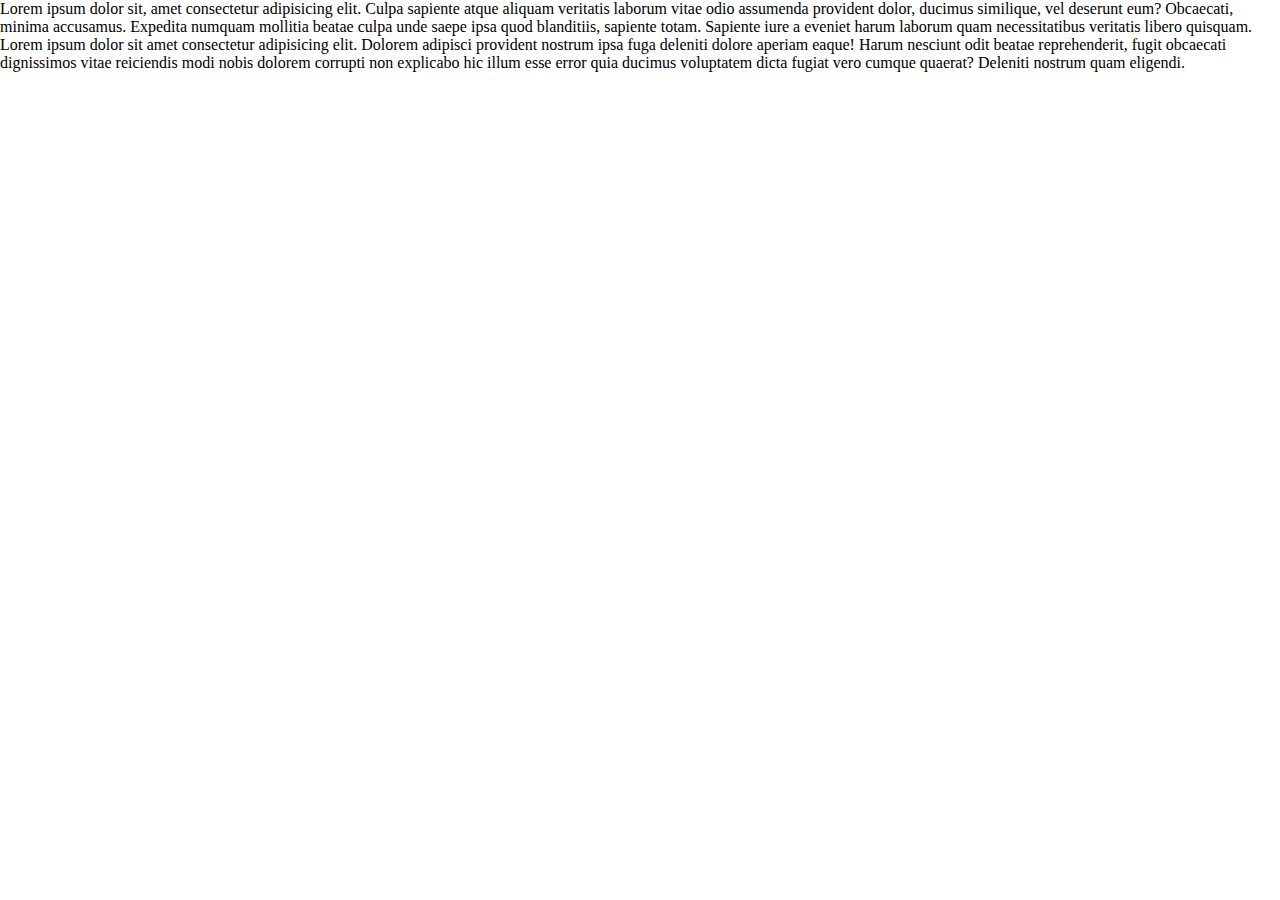
<file: color.html>
<!DOCTYPE html>
<html lang="en">
<head>
  <meta charset="UTF-8">
  <meta name="viewport" content="width=device-width, initial-scale=1.0">
  <link rel="stylesheet" href="Style.css">
  <title>Color and Background </title>
</head>
<body>
<div class="red">Lorem ipsum dolor sit, amet consectetur adipisicing elit. Culpa sapiente atque aliquam veritatis laborum vitae odio assumenda provident dolor, ducimus similique, vel deserunt eum? Obcaecati, minima accusamus. Expedita numquam mollitia beatae culpa unde saepe ipsa quod blanditiis, sapiente totam. Sapiente iure a eveniet harum laborum quam necessitatibus veritatis libero quisquam.</div>
<div class="green">Lorem ipsum dolor sit amet consectetur adipisicing elit. Dolorem adipisci provident nostrum ipsa fuga deleniti dolore aperiam eaque! Harum nesciunt odit beatae reprehenderit, fugit obcaecati dignissimos vitae reiciendis modi nobis dolorem corrupti non explicabo hic illum esse error quia ducimus voluptatem dicta fugiat vero cumque quaerat? Deleniti nostrum quam eligendi.</div>
</body>
</html>
</file>
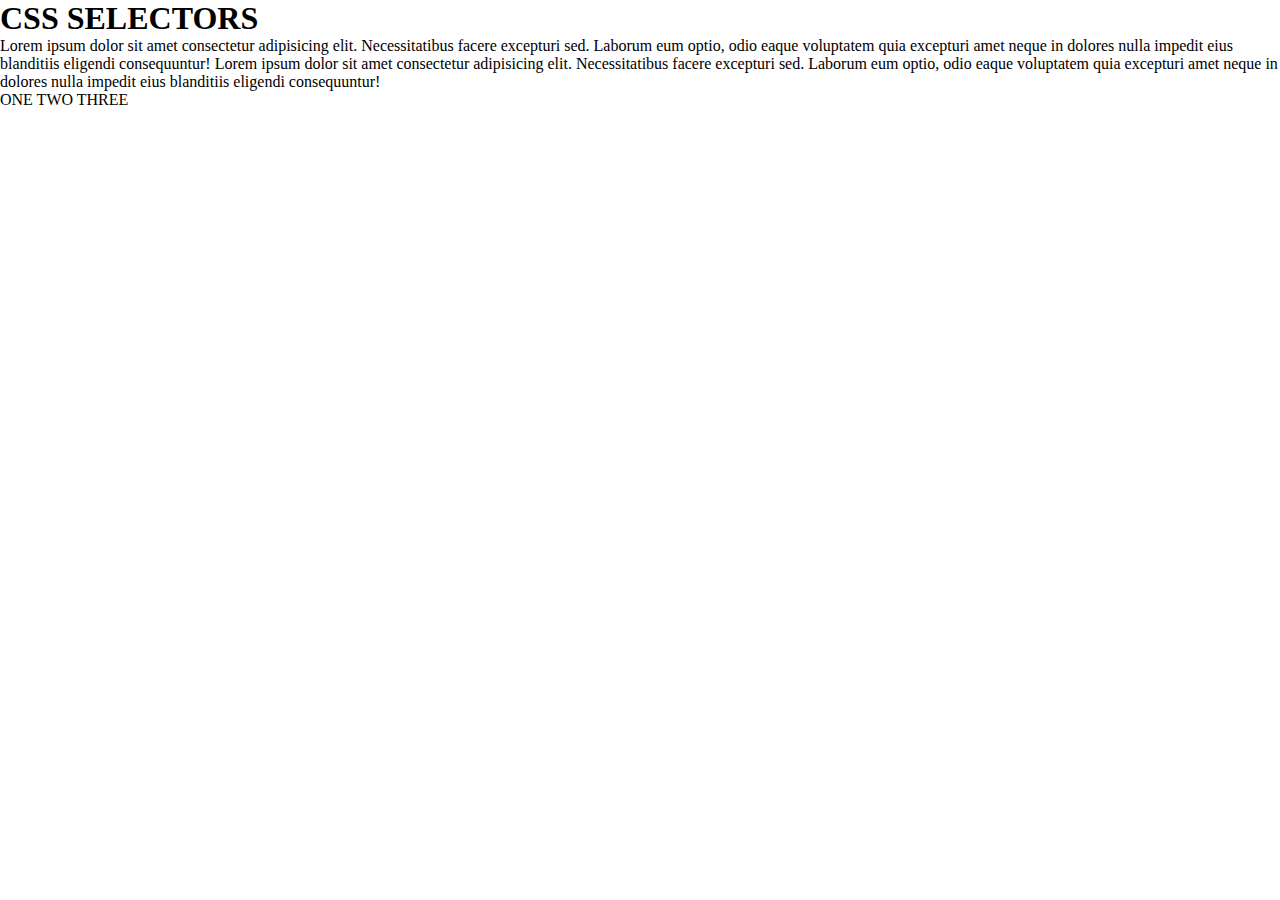
<file: CssSelectors.html>
<!DOCTYPE html>
<html lang="en">
  <head>
    <meta charset="UTF-8" />
    <meta name="viewport" content="width=device-width, initial-scale=1.0" />
    <link rel="stylesheet" href="Style.css" />
    <title>Document</title>
  </head>
  <body>
    <div>
      <h1 id="first">CSS SELECTORS</h1>
      <p>
        Lorem ipsum dolor sit amet consectetur adipisicing elit. Necessitatibus
        facere excepturi sed. Laborum eum optio, odio eaque voluptatem quia
        excepturi amet neque in dolores nulla impedit eius blanditiis eligendi
        consequuntur! Lorem ipsum dolor sit amet consectetur adipisicing elit.
        Necessitatibus facere excepturi sed. Laborum eum optio, odio eaque
        voluptatem quia excepturi amet neque in dolores nulla impedit eius
        blanditiis eligendi consequuntur!
      </p>
      <span class="one">ONE</span>
      <span class="one">TWO</span>
      <span class="one">THREE</span>

    </div>
  </body>
</html>
</file>
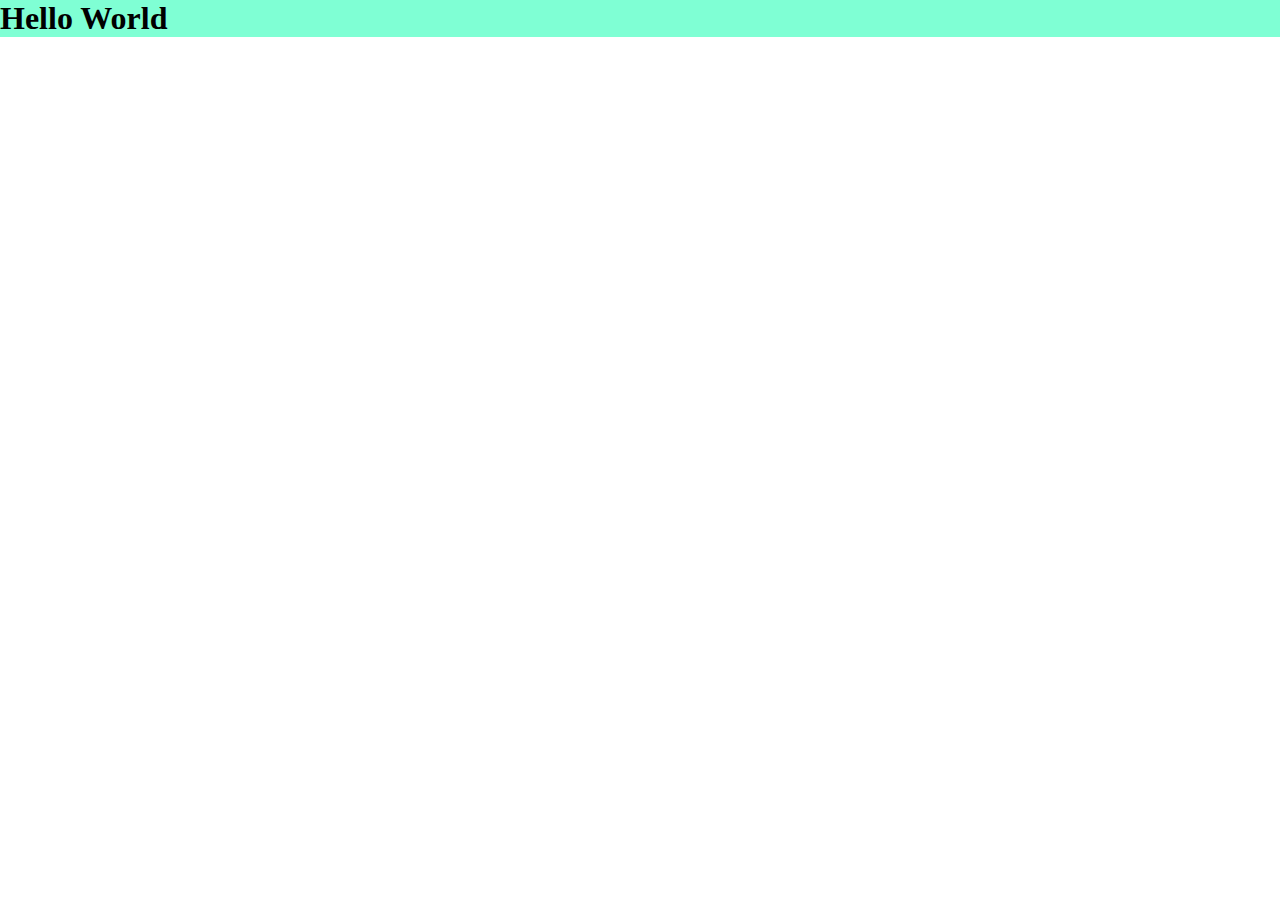
<file: PracticeSet1.html>
<!DOCTYPE html>
<html lang="en">
  <head>
    <meta charset="UTF-8" />
    <meta name="viewport" content="width=device-width, initial-scale=1.0" />
    <link rel="stylesheet" href="Style.css" />
    <title>Document</title>
  </head>
  <body>
    <!-- Question1 -->
    <!-- <div class="red">
      <p>
        Lorem ipsum, dolor sit amet consectetur adipisicing elit. A dolor maxime
        numquam, perspiciatis voluptatem libero quisquam molestias commodi
        assumenda corporis alias eos reprehenderit at voluptatum quo culpa
        voluptatibus molestiae earum quis! Nulla, illo ipsum eius sequi voluptas
        corporis ut. Vitae iusto minus non deserunt natus porro necessitatibus
        placeat dolore beatae.
      </p>
    </div> -->
    <!-- Question2 -->
    <!-- <span class="one">HELLO</span>
    <span class="one">HELLO</span>
    <span class="one">HELLO</span>
    <span class="one">HELLO</span>
    <span class="one">HELLO</span> -->
    <!-- Question3 -->
    <div id="first" style="background-color: aquamarine">
      <h1>Hello World</h1>
    </div>
  </body>
</html>
</file>
<file: Style.css>
/* Day 1*/
/* body{
  background-color: bisque;
} */
/* CSS SELECTORS */
/* h1 {
  color: rgb(184, 71, 152);
}
div {
  background-color: blueviolet;
}
#first {
  background-color: coral;
}
.one {
  background-color: #e50e0e;
  border: 2px solid black;
}
* {
  margin: 0;
  padding: 0;
} */
/* PRACTICE SET 1 */
/* .red {
  background-color: red;
  color: white;
} */
/* .one {
  background-color: aqua;
  border: 3px solid palevioletred;
} */
/* #first {
  background-color: blueviolet;
  color: pink;
  font-weight: 300;
  font-family: "Times New Roman", Times, serif;
} */
/* Day 2 */
* {
  margin: 0;
  padding: 0;
}
/*
.red { */
/* background: blue; */
/* background: rgba(170, 40, 90, 0.3);
  color: aquamarine;
}
.green {
  background-color: #b53131;
  color: blue;
} */
.container {
  background: #d32222;
  color: white;
  background-image: url(download.jpeg);
  width: 1334px;
  height: 3444px;
  /* background-size: contain; */
  background-repeat: no-repeat;
   /* background-size: cover; */
   /* background-size: auto; */
   background-size: 203px  80px;
   /* background-position: top; */
   /* background-position: top right; */
   /* background-position: bottom right; */
   /* or */
   /* background-position: right bottom; */
   background-position: center;
   background-attachment: fixed;
   /* background-attachment: scroll; */
   /* background-attachment: fixed; */
   /* Short-Hand Property */
   /* background: color image repeat attachment position */
}
body {
  /* background-image: url(download.jpeg); */
  /* background-repeat : repeat-x; */
  /* background-repeat : repeat-y; */
  /* background-repeat : space; */
  /* background-repeat: round; */
  /* background-repeat: no-repeat; */
}
</file>
